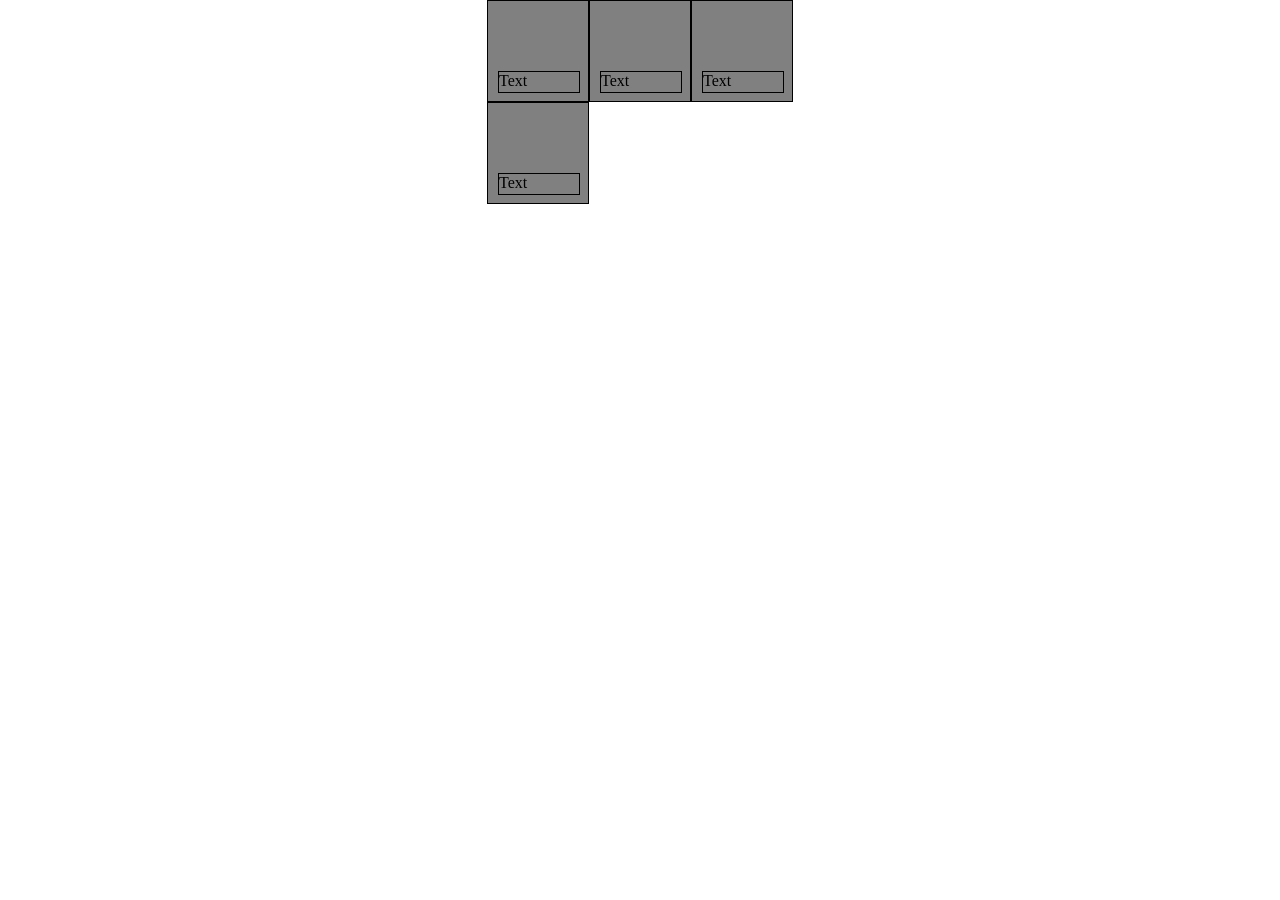
<file: index.htm>
﻿<!DOCTYPE HTML PUBLIC "-//W3C//DTD XHTML 1.0 Transitional//EN" "http://www.w3.org/TR/xhtml1/DTD/xhtml1-transitional.dtd">

<html xmlns="http://www.w3.org/1999/xhtml">
<head>
    <title>CSS Menu</title>

    <style type="text/css">
        .container {
            margin: auto;
            width: 306px;
            background-color: yellow;
        }

        .image-gallery-container {
            position: absolute;
            top: 0px;
            margin: auto;
            width: 306px;
        }
        
         .image-container {
            width: 100px;
            height: 100px;
            background-color: gray;
            border: 1px solid black;
            float: left;
            list-style-type: none;
        }

        .image-text-container {
            position: relative;
            top: 70px;
            left: 10px;
            height: 20px;
            width: 80px;
            border: 1px solid black;
        }

        .big-image-container {
            height: 100px;
            width: 306px;
            background-color: blue;
            margin-top: 10px;
            margin-bottom: 10px;
            position: relative;
            float: left;
        }

        .big-image-container.no-display {
            display: none;
        }
    </style>
    <script src="vendor/jquery.min.js"></script>
    <script src="scripts.js"></script>
</head>
<body>
    <div id="container" class="container">
        <div id="image-gallery-container" class="image-gallery-container">
            <div id="image-gallery-container-ul" class="image-gallery-container-ul">
                <div id="image-container-0" class="image-container-0 image-container">
                    <div id="image-text-container-0" class="image-text-container-0 image-text-container">
                        <div id="image-text-text-0" class="image-text-text-0 image-text-text">Text</div>
                    </div>
                </div>
                <div id="image-container-1" class="image-container-1 image-container">
                    <div id="image-text-container-1" class="image-text-container-1 image-text-container">
                        <div id="image-text-text-1" class="image-text-text-1 image-text-text">Text</div>
                    </div>
                </div>
                <div id="image-container-2" class="image-container-2 image-container">
                    <div id="image-text-container-2" class="image-text-container-2 image-text-container">
                        <div id="image-text-text-2" class="image-text-text-2 image-text-text">Text</div>
                    </div>
                </div>
                <div id="image-container-3" class="image-container-3 image-container">
                    <div id="image-text-container-3" class="image-text-container-3 image-text-container">
                        <div id="image-text-text-3" class="image-text-text-3 image-text-text">Text</div>
                    </div>
                </div>
            </div>
        </div>
        
    </div>
    
</body>
</html>
</file>
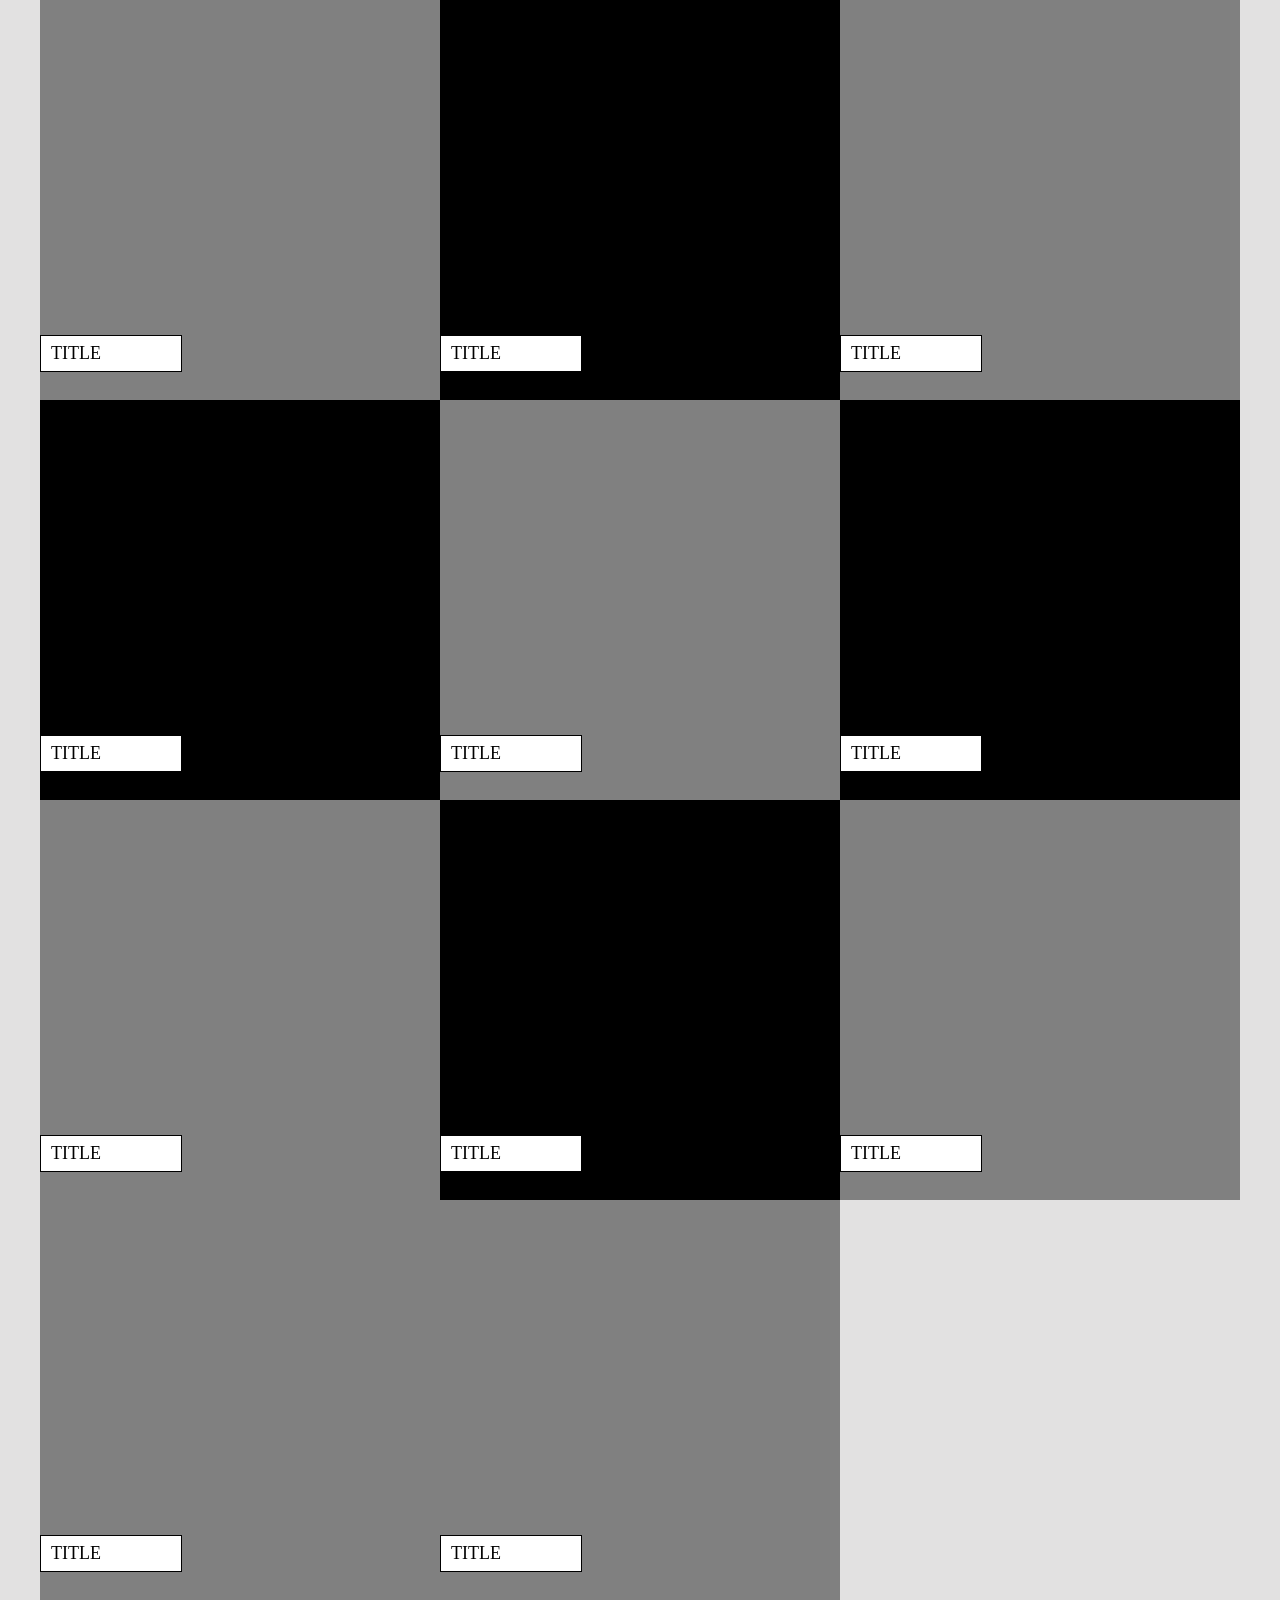
<file: gallery.htm>
﻿<!DOCTYPE HTML PUBLIC "-//W3C//DTD XHTML 1.0 Transitional//EN" "http://www.w3.org/TR/xhtml1/DTD/xhtml1-transitional.dtd">

<html xmlns="http://www.w3.org/1999/xhtml">
<head>
    <title>CSS Menu</title>
    <link rel="Stylesheet" href="styles.css" />
    <script src="vendor/jquery.min.js"></script>
    <script src="scripts.js"></script>
</head>
<body>
    <div id="container" class="container">
        <div id="image-gallery-container" class="image-gallery-container">
            <div id="image-gallery-container-ul" class="image-gallery-container-ul">
                <div id="image-container-0" class="image-container-0 image-container odd">
                    <div id="image-text-container-0" class="image-text-container-0 image-text-container">
                        <div id="image-text-text-0" class="image-text-text-0 image-text-text">TITLE</div>
                    </div>
                </div>
                <div id="image-container-1" class="image-container-1 image-container even">
                    <div id="image-text-container-1" class="image-text-container-1 image-text-container">
                        <div id="image-text-text-1" class="image-text-text-1 image-text-text">TITLE</div>
                    </div>
                </div>
                <div id="image-container-2" class="image-container-2 image-container odd">
                    <div id="image-text-container-2" class="image-text-container-2 image-text-container">
                        <div id="image-text-text-2" class="image-text-text-2 image-text-text">TITLE</div>
                    </div>
                </div>
                <div id="image-container-3" class="image-container-3 image-container even">
                    <div id="image-text-container-3" class="image-text-container-3 image-text-container">
                        <div id="image-text-text-3" class="image-text-text-3 image-text-text">TITLE</div>
                    </div>
                </div>
                <div id="image-container-4" class="image-container-4 image-container odd">
                    <div id="image-text-container-4" class="image-text-container-4 image-text-container">
                        <div id="image-text-text-4" class="image-text-text-4 image-text-text">TITLE</div>
                    </div>
                </div>
                <div id="image-container-5" class="image-container-5 image-container even">
                    <div id="image-text-container-5" class="image-text-container-5 image-text-container">
                        <div id="image-text-text-5" class="image-text-text-5 image-text-text">TITLE</div>
                    </div>
                </div>
                <div id="image-container-6" class="image-container-6 image-container odd">
                    <div id="image-text-container-6" class="image-text-container-6 image-text-container">
                        <div id="image-text-text-6" class="image-text-text-6 image-text-text">TITLE</div>
                    </div>
                </div>
                <div id="image-container-7" class="image-container-7 image-container even">
                    <div id="image-text-container-7" class="image-text-container-7 image-text-container">
                        <div id="image-text-text-7" class="image-text-text-7 image-text-text">TITLE</div>
                    </div>
                </div>
                <div id="image-container-8" class="image-container-8 image-container odd">
                    <div id="image-text-container-8" class="image-text-container-8 image-text-container">
                        <div id="image-text-text-8" class="image-text-text-8 image-text-text">TITLE</div>
                    </div>
                </div>
                <div id="image-container-9" class="image-container-9 image-container odd">
                    <div id="image-text-container-9" class="image-text-container-9 image-text-container">
                        <div id="image-text-text-9" class="image-text-text-9 image-text-text">TITLE</div>
                    </div>
                </div>
                <div id="image-container-10" class="image-container-10 image-container odd">
                    <div id="image-text-container-10" class="image-text-container-10 image-text-container">
                        <div id="image-text-text-10" class="image-text-text-10 image-text-text">TITLE</div>
                    </div>
                </div>
                
            </div>
        </div>
        
    </div>
    
</body>
</html>
</file>
<file: styles.css>
html {
            height: 100%;
            margin: 0px;
            padding: 0px;
        }

        body {
            height: 100%;
            margin: 0px;
            padding: 0px;
        }

        .container {
            min-height: 100%;
            width: 100%;
            background-color: #e2e1e1;
            display: inline-block;
        }

        .image-gallery-container {
            position: relative;
            top: 0px;
            margin: auto;
            width: 1200px;
            height: 100%;
        }
        
         .image-container {
            width: 400px;
            height: 400px;
            float: left;
            list-style-type: none;
            cursor: pointer;
        }

        .image-container.even {
            background-color: black;
        }

        .image-container.odd {
            background-color: gray;
        }

        .image-text-container {
            position: relative;
            top: 335px;
            left: 0px;
            height: 35px;
            width: 140px;
            border: 1px solid black;
            background-color: white;
            
        }

        .image-text-text {
            font-size: 18px;
            padding-left: 10px;
            line-height: 34px;
        }


        .big-image-container {
            height: 0px;
            width: 990px;
            margin-top: 5px;
            margin-bottom: 5px;
            position: relative;
            float: left;
            left: 105px;
        }

        .big-image-container.no-display {
            display: none;
        }

        .big-image-header {
            position: relative;
            top: 0px;
            left: 0px;
            height: 525px;
        }

        .big-image-header.color-0 {
            background-color: black;
        }

        .big-image-header.color-1 {
            background-color: yellow;
        }

        .big-image-header.color-2 {
            background-color: lime;
        }

        .big-image-header.color-3 {
            background-color: blue;
        }

        .big-image-title {
            color: White;
            font-size: 29px;
            position: absolute;
            bottom: 80px;
            margin-left: 20px;
        }

        .big-image-sub-heading {
            color: White;
            font-size: 45px;
            position: absolute;
            bottom: 35px;
            margin-left: 20px;
        }

        .big-image-footer {
            position: relative;
            top: 0px;
            left: 0px;
            height: 125px;
            background-color: white;
        }

        .big-image-footer-text-container {
            width: 510px;
            float: left;
        }

        .big-image-footer-text-0,
        .big-image-footer-text-1,
        .big-image-footer-text-2,
        .big-image-footer-text-3 {
            font-size: 14px;
            color: black;
            padding-left: 18px;
            padding-right: 10px;
            padding-top: 10px;
        }

        .big-image-footer-thumbnail-0,
        .big-image-footer-thumbnail-1,
        .big-image-footer-thumbnail-2,
        .big-image-footer-thumbnail-3 {
            font-size: 25px;
            color: white;
            float: left;
            text-align: center;
            width: 100px;
            height: 100px;
            margin-right: 20px;
            margin-top: 13px;
            margin-bottom: 12px;
            line-height: 100px;
            cursor: pointer;
        }

        .big-image-footer-thumbnail-0 {
            background-color: Black;
        }

        .big-image-footer-thumbnail-1 {
            background-color: yellow;
        }

        .big-image-footer-thumbnail-2 {
            background-color: lime;
        }

        .big-image-footer-thumbnail-3 {
            background-color: blue;
        }

        .big-image-footer-thumbnail-container {
            width: 480px;
            float: left;
        }

        .big-image-close-button {
            position: absolute;
            top: 0px;
            right: 0px;
            width: 32px;
            height: 32px;
            background-image: url("icon-close.gif");
            cursor: pointer;
        }

        .arrow-container {
            position: absolute;
            width: 0;
            top: -5px;
            left: 110px;
            height: 0;
            border-left: 15px solid transparent;
            border-right: 15px solid transparent;
            border-bottom: 5px solid black;
        }

        .arrow-container.left-1 {
            left: 480px;
        }

        .arrow-container.left-2 {
            left: 820px;
        }
</file>
